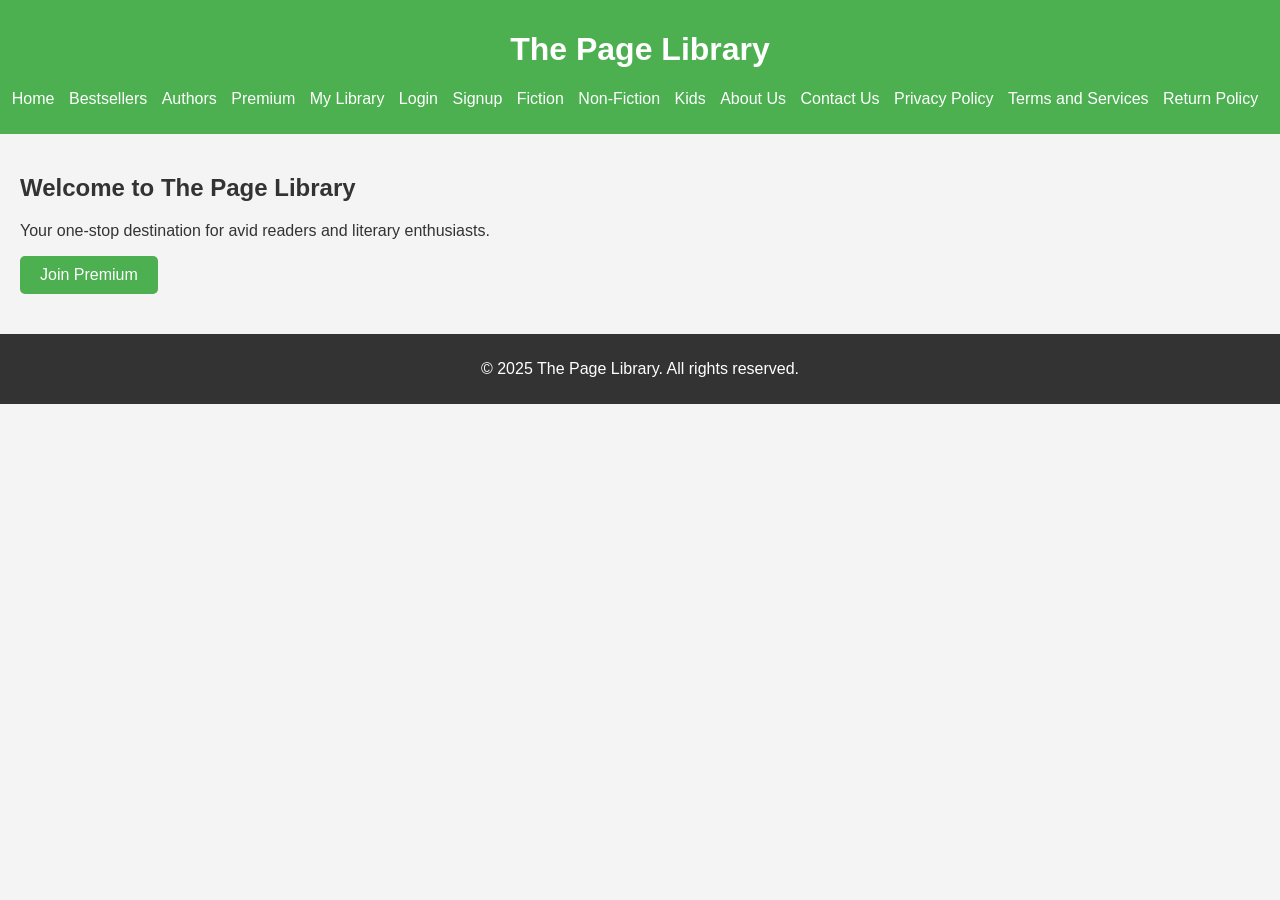
<file: index.html>
<!DOCTYPE html>
<html lang="en">
<head>
    <meta charset="UTF-8">
    <meta name="viewport" content="width=device-width, initial-scale=1.0">
    <title>The Page Library</title>
    <link rel="stylesheet" href="styles.css">
</head>
<body>
    <header>
        <h1>The Page Library</h1>
        <nav>
            <ul>
                <li><a href="index.html">Home</a></li>
                <li><a href="bestsellers.html">Bestsellers</a></li>
                <li><a href="authors.html">Authors</a></li>
                <li><a href="premium.html">Premium</a></li>
                <li><a href="mylibrary.html">My Library</a></li>
                <li><a href="login.html">Login</a></li>
                <li><a href="signup.html">Signup</a></li>
                <li><a href="fiction.html">Fiction</a></li>
                <li><a href="nonfiction.html">Non-Fiction</a></li>
                <li><a href="kids.html">Kids</a></li>
                <li><a href="about.html">About Us</a></li>
                <li><a href="contact.html">Contact Us</a></li>
                <li><a href="privacy.html">Privacy Policy</a></li>
                <li><a href="terms.html">Terms and Services</a></li>
                <li><a href="return.html">Return Policy</a></li>
            </ul>
        </nav>
    </header>
    <main>
        <section>
            <h2>Welcome to The Page Library</h2>
            <p>Your one-stop destination for avid readers and literary enthusiasts.</p>
            <a href="premium.html" class="cta-button">Join Premium</a>
        </section>
    </main>
    <footer>
        <p>&copy; 2025 The Page Library. All rights reserved.</p>
    </footer>
</body>
</html>
</file>
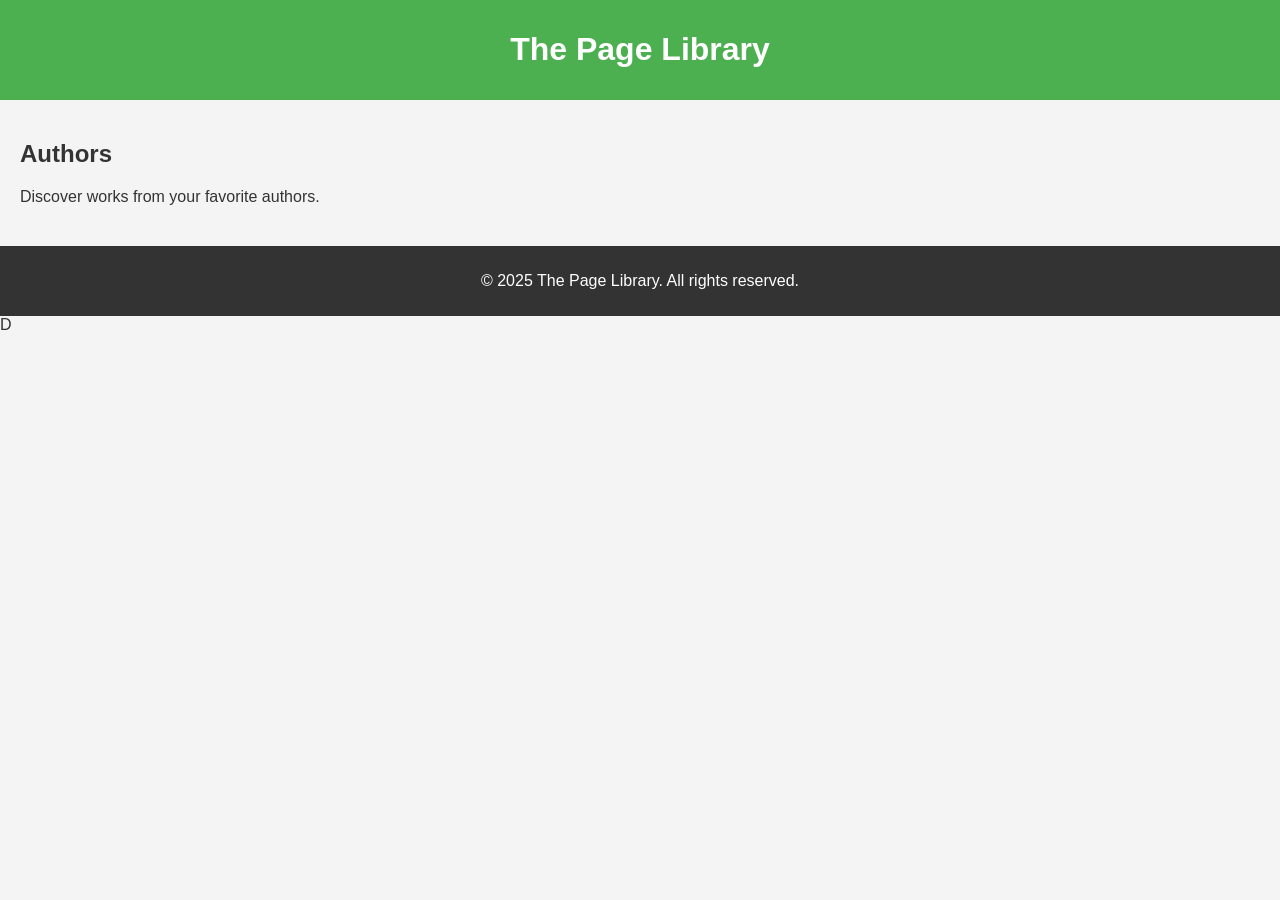
<file: authors.html>
<!DOCTYPE html>
<html lang="en">
<head>
    <meta charset="UTF-8">
    <meta name="viewport" content="width=device-width, initial-scale=1.0">
    <title>Authors - The Page Library</title>
    <link rel="stylesheet" href="styles.css">
</head>
<body>
    <header>
        <h1>The Page Library</h1>
        <nav>
            <ul>
                <!-- Nav links -->
            </ul>
        </nav>
    </header>
    <main>
        <section>
            <h2>Authors</h2>
            <p>Discover works from your favorite authors.</p>
        </section>
    </main>
    <footer>
        <p>&copy; 2025 The Page Library. All rights reserved.</p>
    </footer>
</body>
</html>D
</file>
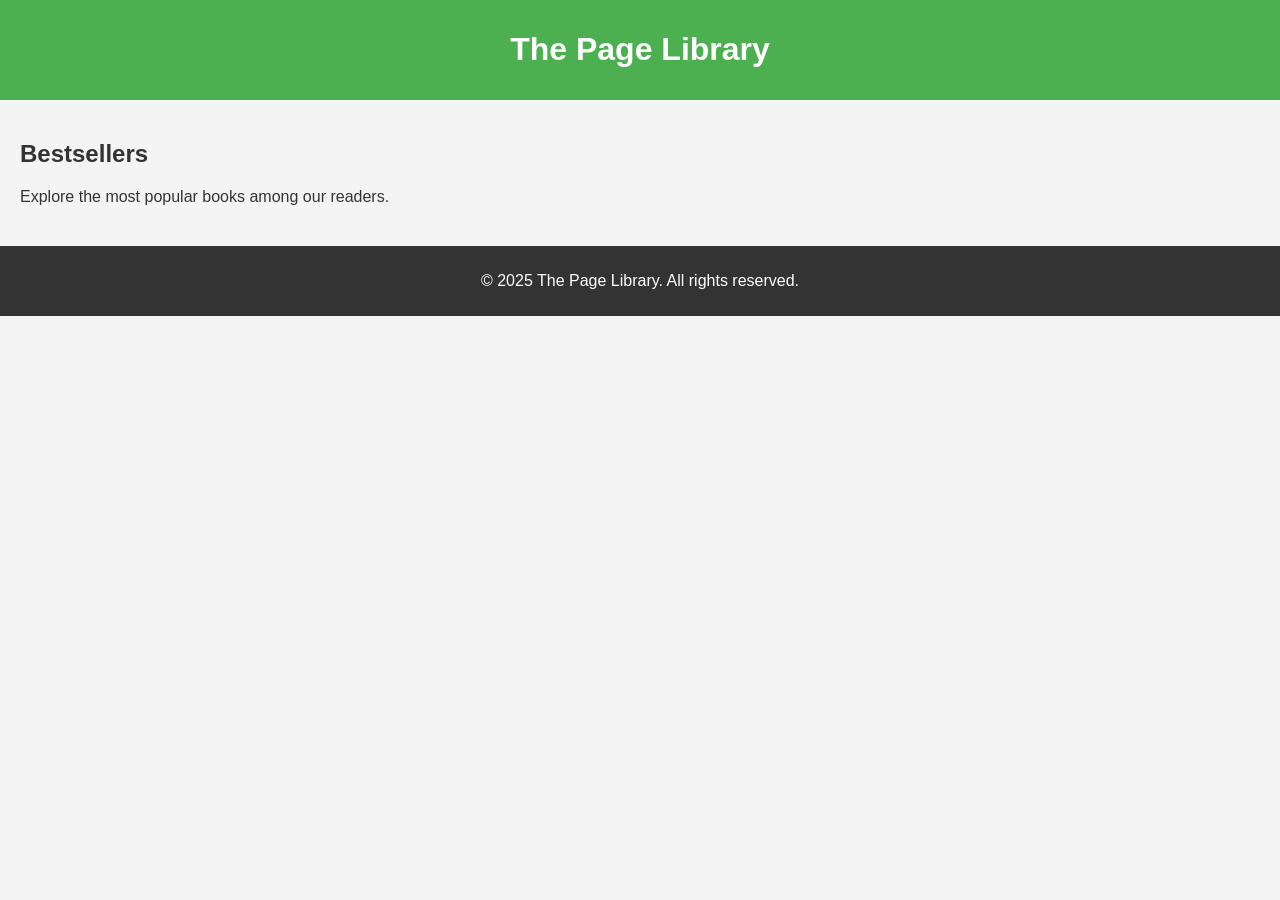
<file: bestsellers.html>
<!DOCTYPE html>
<html lang="en">
<head>
    <meta charset="UTF-8">
    <meta name="viewport" content="width=device-width, initial-scale=1.0">
    <title>Bestsellers - The Page Library</title>
    <link rel="stylesheet" href="styles.css">
</head>
<body>
    <header>
        <h1>The Page Library</h1>
        <nav>
            <ul>
                <!-- Nav links -->
            </ul>
        </nav>
    </header>
    <main>
        <section>
            <h2>Bestsellers</h2>
            <p>Explore the most popular books among our readers.</p>
        </section>
    </main>
    <footer>
        <p>&copy; 2025 The Page Library. All rights reserved.</p>
    </footer>
</body>
</html>
</file>
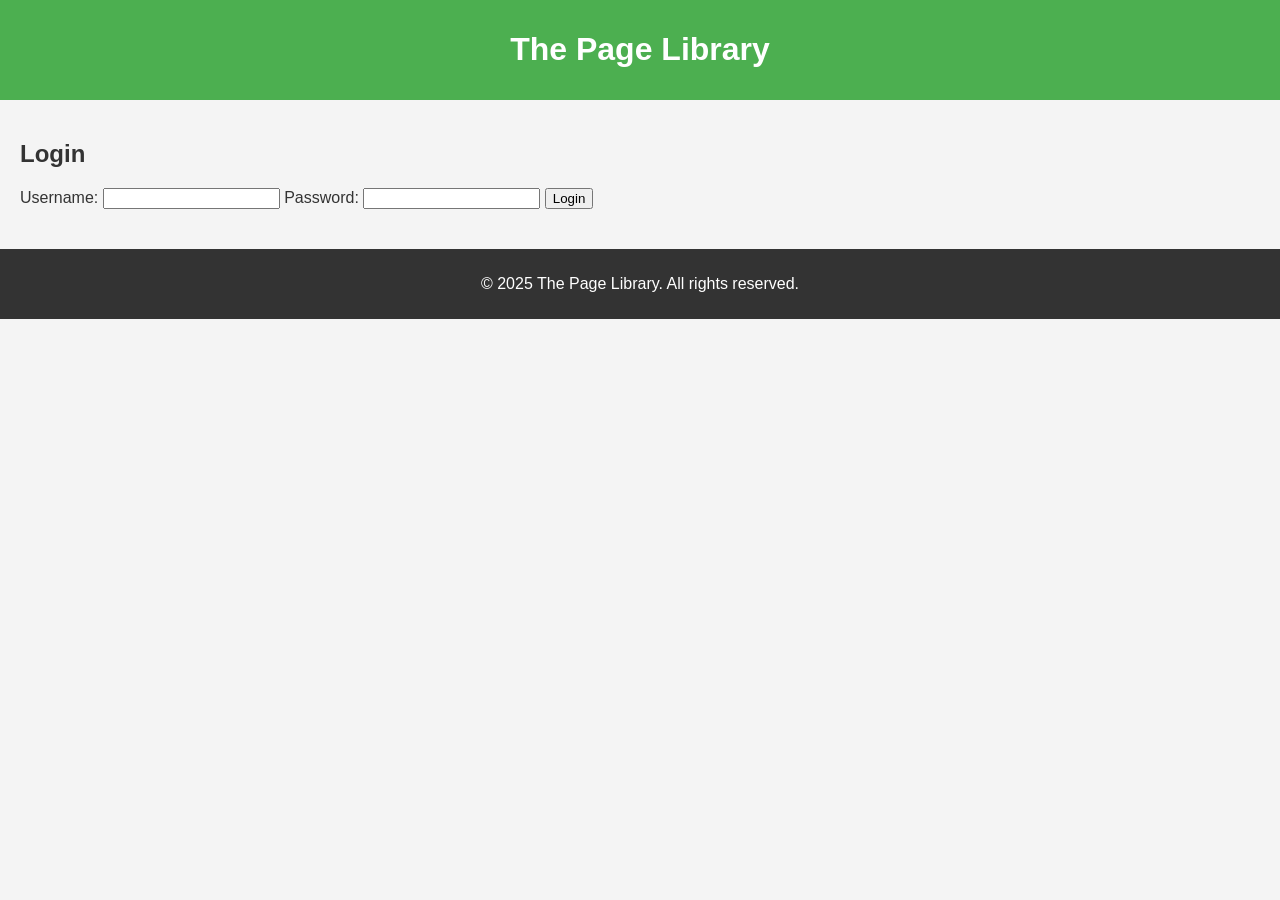
<file: login.html>
<!DOCTYPE html>
<html lang="en">
<head>
    <meta charset="UTF-8">
    <meta name="viewport" content="width=device-width, initial-scale=1.0">
    <title>Login - The Page Library</title>
    <link rel="stylesheet" href="styles.css">
</head>
<body>
    <header>
        <h1>The Page Library</h1>
        <nav>
            <ul>
                <!-- Nav links -->
            </ul>
        </nav>
    </header>
    <main>
        <section>
            <h2>Login</h2>
            <form action="database.php" method="post">
                <label for="username">Username:</label>
                <input type="text" id="username" name="username" required>
                <label for="password">Password:</label>
                <input type="password" id="password" name="password" required>
                <input type="submit" name="login" value="Login">
            </form>
        </section>
    </main>
    <footer>
        <p>&copy; 2025 The Page Library. All rights reserved.</p>
    </footer>
</body>
</html>
</file>
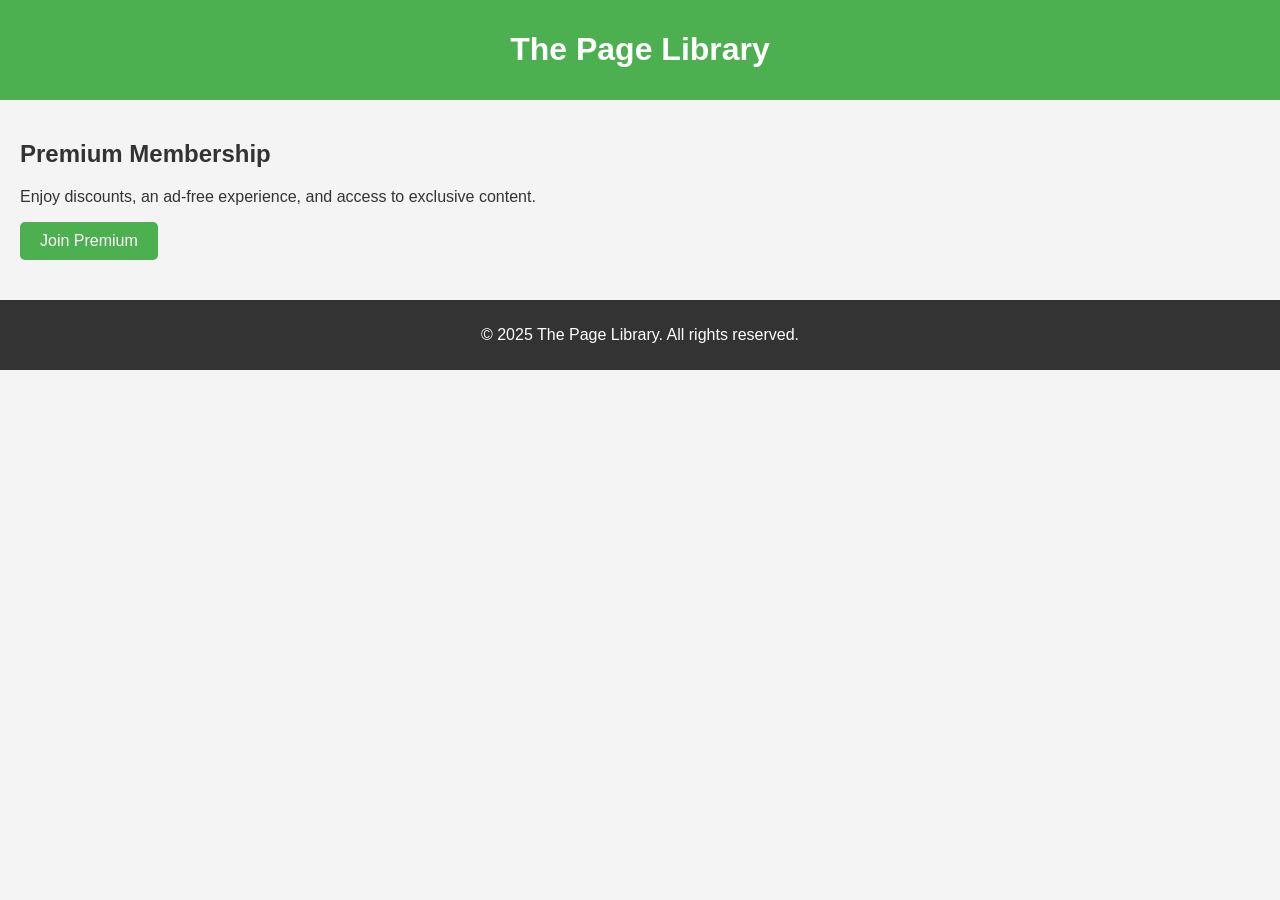
<file: premium.html>
<!DOCTYPE html>
<html lang="en">
<head>
    <meta charset="UTF-8">
    <meta name="viewport" content="width=device-width, initial-scale=1.0">
    <title>Premium - The Page Library</title>
    <link rel="stylesheet" href="styles.css">
</head>
<body>
    <header>
        <h1>The Page Library</h1>
        <nav>
            <ul>
                <!-- Nav links -->
            </ul>
        </nav>
    </header>
    <main>
        <section>
            <h2>Premium Membership</h2>
            <p>Enjoy discounts, an ad-free experience, and access to exclusive content.</p>
            <a href="index.html" class="cta-button">Join Premium</a>
        </section>
    </main>
    <footer>
        <p>&copy; 2025 The Page Library. All rights reserved.</p>
    </footer>
</body>
</html>
</file>
<file: styles.css>
body {
    font-family: Arial, sans-serif;
    margin: 0;
    padding: 0;
    background-color: #f4f4f4;
    color: #333;
}

header {
    background-color: #4CAF50;
    color: white;
    padding: 10px 0;
    text-align: center;
}

nav ul {
    list-style-type: none;
    padding: 0;
}

nav ul li {
    display: inline;
    margin-right: 10px;
}

nav ul li a {
    color: white;
    text-decoration: none;
}

main {
    padding: 20px;
}

section {
    margin-bottom: 20px;
}

.cta-button {
    display: inline-block;
    padding: 10px 20px;
    background-color: #4CAF50;
    color: white;
    text-decoration: none;
    border-radius: 5px;
}

footer {
    background-color: #333;
    color: white;
    text-align: center;
    padding: 10px 0;
}
</file>
